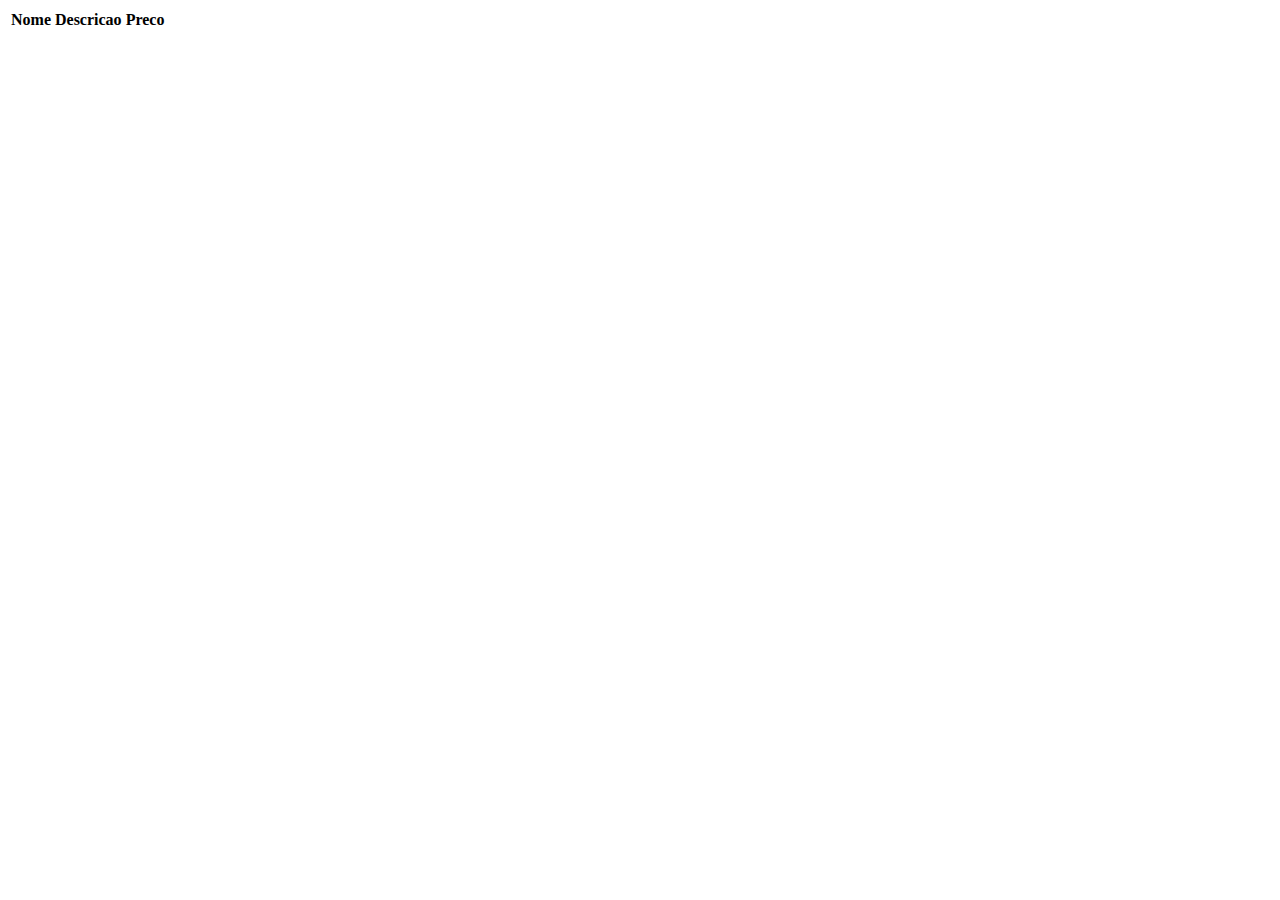
<file: games/src/main/resources/templates/games/index.html>
<!DOCTYPE html>
<html lang="en">
<head>
    <meta charset="UTF-8">
    <title>Title</title>
</head>
<body>
    <table class="table table-striped">
        <thead>
            <tr>
                <th scope="col">Nome</th>
                <th scope="col">Descricao</th>
                <th scope="col">Preco</th>
                </tr >
        </thead>
        <tbody>
            <tr th:each="game : ${games}">
                <td th:text ="${game.name}"></td>
                <td th:text ="${game.description}"></td>
                <td th:text ="${game.price}"></td>
            </tr>
        </tbody>
    </table>
</body>
</html>
</file>
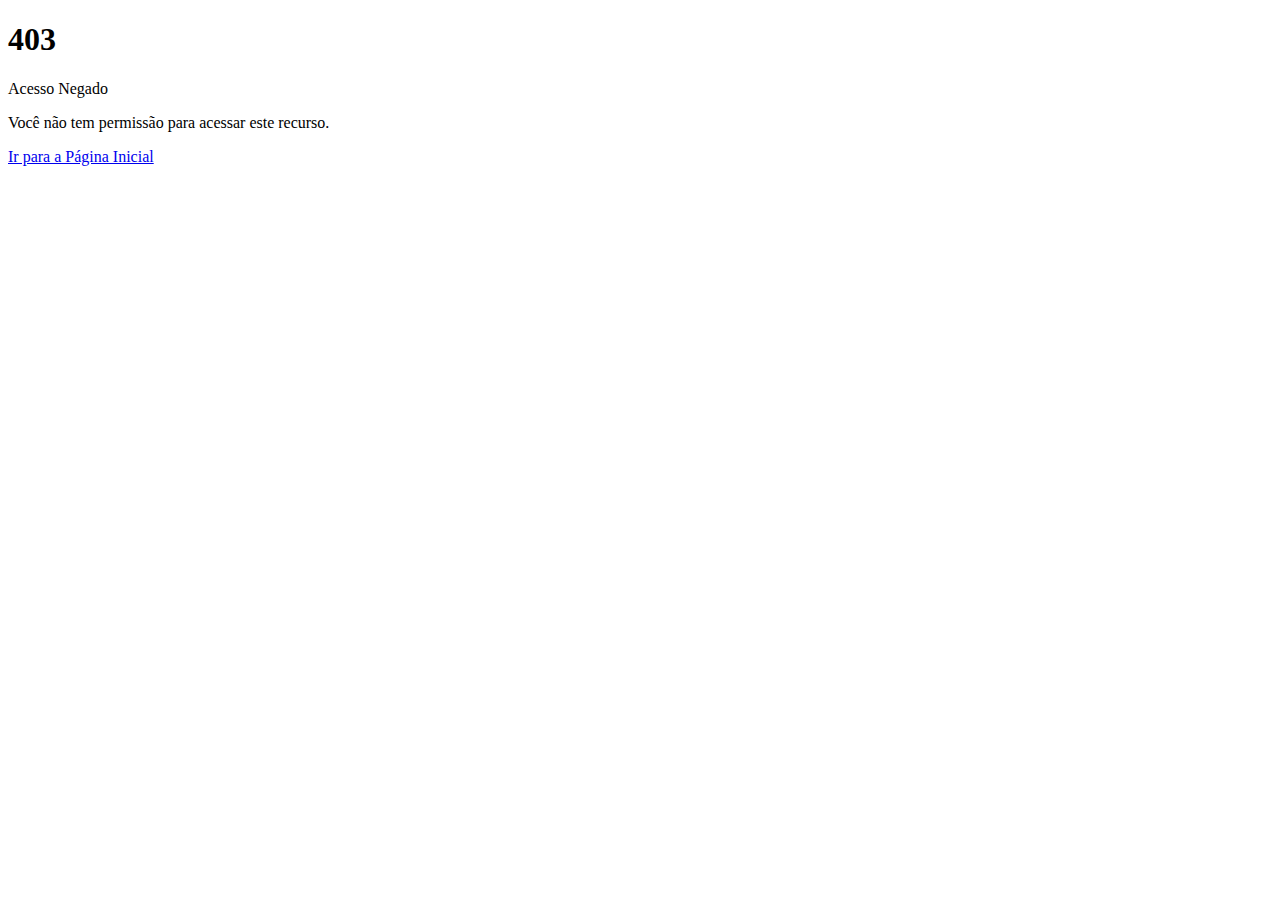
<file: games/src/main/resources/templates/access-denied.html>
<!DOCTYPE html>
<html lang="en" xmlns:th="http://www.thymeleaf.org">
<th:block th:replace="~{/games/fragments/head :: head('Acesso negado')}"></th:block>
<body>
<th:block th:replace="~{/games/fragments/head :: header}"></th:block>
<div class="text-center">
  <h1 class="display-1 text-danger">403</h1>
  <p class="lead">Acesso Negado</p>
  <p class="mb-4">Você não tem permissão para acessar este recurso.</p>
  <div class="d-flex justify-content-center">
    <a href="/" class="btn btn-primary mr-2">Ir para a Página Inicial</a>
  </div>
</div>
</body>
</html>
</file>
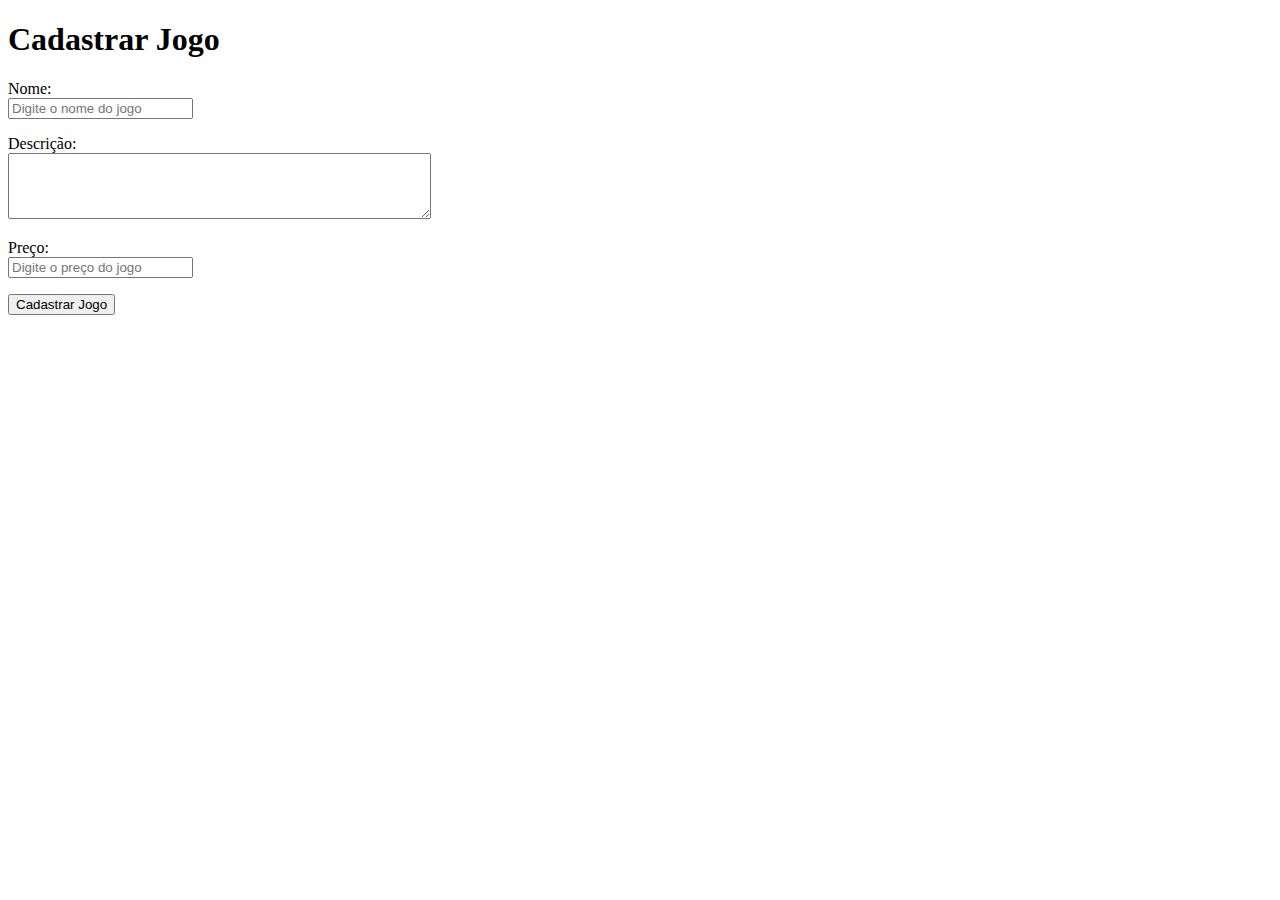
<file: games/src/main/resources/templates/games/create.html>
<!DOCTYPE html>
<html lang="pt-br" xmlns:th="http://www.thymeleaf.org">
  <th:block
    th:replace="~{/games/fragments/head :: head('Cadastrar Jogo')}"
  ></th:block>
  <body>
    <th:block th:replace="~{/games/fragments/head :: header}"></th:block>
    <div class="container">
      <h1>Cadastrar Jogo</h1>
      <form
        action="#"
        th:action="@{/games/save}"
        th:object="${game}"
        method="POST"
      >
        <div class="form-group row">
          <label for="name" class="col-sm-2 col-form-label">Nome:</label>
          <div class="col-sm-10">
            <input
              type="text"
              th:field="*{name}"
              class="form-control"
              id="name"
              name="name"
              placeholder="Digite o nome do jogo"
            />
            <p
              th:if="${#fields.hasErrors('name')}"
              th:errorclass="text-danger"
              th:errors="*{name}"
            />
          </div>
        </div>
        <div class="form-group row">
          <label class="col-sm-2 col-form-label" for="description"
            >Descrição:</label
          >
          <div class="col-sm-10">
            <textarea
              id="description"
              th:field="*{description}"
              class="form-control"
              name="description"
              rows="4"
              cols="50"
            ></textarea>
            <p
              th:if="${#fields.hasErrors('description')}"
              th:errorclass="text-danger"
              th:errors="*{description}"
            />
          </div>
        </div>
        <div class="form-group row">
          <label class="col-sm-2 col-form-label" for="price">Preço:</label>
          <div class="col-sm-10">
            <input
              type="number"
              th:field="*{price}"
              class="form-control"
              id="price"
              name="price"
              step="0.01"
              placeholder="Digite o preço do jogo"
            />
            <p
              th:if="${#fields.hasErrors('price')}"
              th:errorclass="text-danger"
              th:errors="*{price}"
            />
          </div>
        </div>
        <button type="submit" class="btn btn-info col-2">Cadastrar Jogo</button>
      </form>
    </div>
    <th:block th:replace="~{/games/fragments/footer :: footer}"></th:block>
  </body>
</html>
</file>
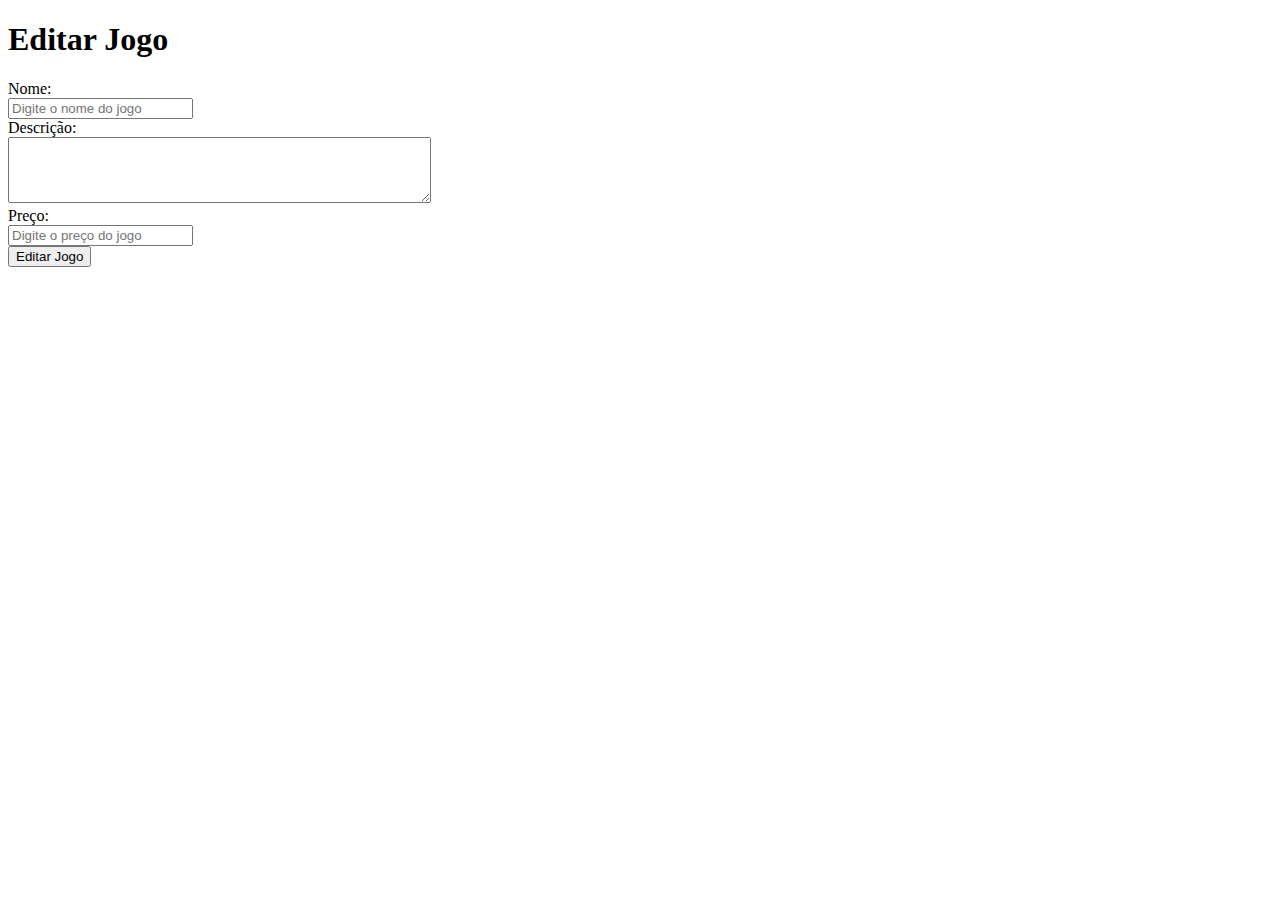
<file: games/src/main/resources/templates/games/edit.html>
<!DOCTYPE html>
<html lang="pt-br" xmlns:th="http://www.thymeleaf.org">
  <th:block
    th:replace="~{/games/fragments/head :: head('Editar Jogo')}"
  ></th:block>
  <body>
    <th:block th:replace="~{/games/fragments/head :: header}"></th:block>
    <div class="container">
      <h1>Editar Jogo</h1>
      <form
        action="#"
        th:action="@{/games/save}"
        th:object="${game}"
        method="POST"
      >
        <input type="hidden" th:field="*{id}" />

        <div class="form-group row">
          <label for="name" class="col-sm-2 col-form-label">Nome:</label>
          <div class="col-sm-10">
            <input
              type="text"
              th:field="*{name}"
              class="form-control"
              id="name"
              name="name"
              placeholder="Digite o nome do jogo"
            />
          </div>
        </div>
        <div class="form-group row">
          <label class="col-sm-2 col-form-label" for="description"
            >Descrição:</label
          >
          <div class="col-sm-10">
            <textarea
              id="description"
              th:field="*{description}"
              class="form-control"
              name="description"
              rows="4"
              cols="50"
            ></textarea>
          </div>
        </div>
        <div class="form-group row">
          <label class="col-sm-2 col-form-label" for="price">Preço:</label>
          <div class="col-sm-10">
            <input
              type="number"
              th:field="*{price}"
              class="form-control"
              id="price"
              name="price"
              step="0.01"
              placeholder="Digite o preço do jogo"
            />
          </div>
        </div>
        <button type="submit" class="btn btn-info col-2">Editar Jogo</button>
      </form>
    </div>
  </body>
  <th:block th:replace="~{/games/fragments/footer :: footer}"></th:block>
</html>
</file>
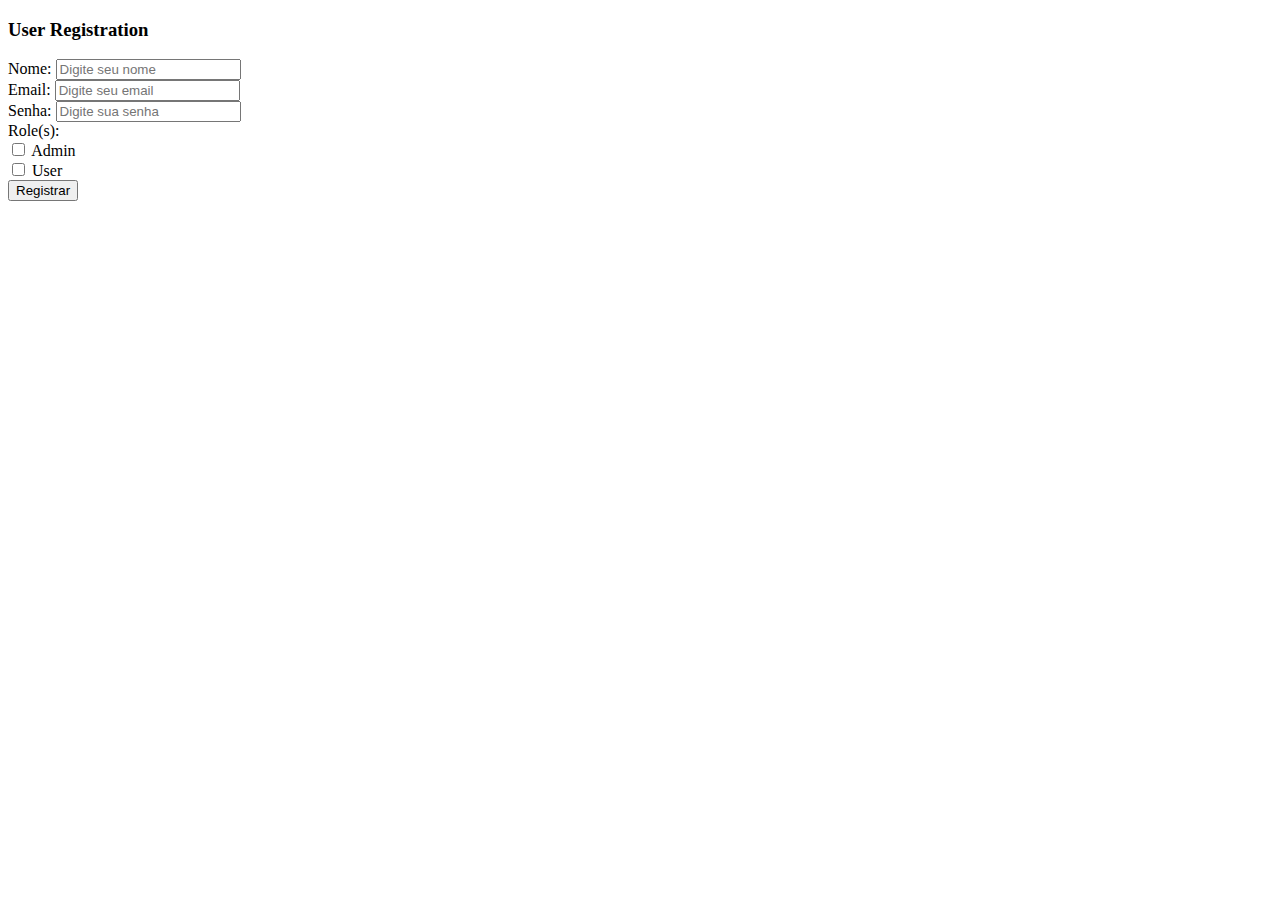
<file: games/src/main/resources/templates/users/register.html>
<!DOCTYPE html>
<html xmlns:th="http://www.thymeleaf.org">
  <head>
    <meta charset="utf-8" />
    <title>User Registration</title>
    <link
      rel="stylesheet"
      href="https://stackpath.bootstrapcdn.com/bootstrap/4.1.3/css/bootstrap.min.css"
      integrity="sha384-MCw98/SFnGE8fJT3GXwEOngsV7Zt27NXFoaoApmYm81iuXoPkFOJwJ8ERdknLPMO"
      crossorigin="anonymous"
    />
  </head>
  <body>
    <div class="container mt-5">
      <h3 class="text-center mb-4">User Registration</h3>

      <form
        action="save"
        method="post"
        class="border p-4 rounded shadow-sm bg-light"
      >
        <div class="form-group">
          <label for="name">Nome:</label>
          <input
            type="text"
            id="name"
            name="name"
            class="form-control"
            placeholder="Digite seu nome"
          />
        </div>

        <div class="form-group">
          <label for="email">Email:</label>
          <input
            type="email"
            id="email"
            name="email"
            class="form-control"
            placeholder="Digite seu email"
          />
        </div>

        <div class="form-group">
          <label for="password">Senha:</label>
          <input
            type="password"
            id="password"
            name="password"
            class="form-control"
            placeholder="Digite sua senha"
          />
        </div>

        <div class="form-group">
          <label>Role(s):</label>
          <div class="form-check">
            <input
              type="checkbox"
              name="roles"
              value="admin"
              class="form-check-input"
              id="roleAdmin"
            />
            <label class="form-check-label" for="roleAdmin">Admin</label>
          </div>
          <div class="form-check">
            <input
              type="checkbox"
              name="roles"
              value="user"
              class="form-check-input"
              id="roleUser"
            />
            <label class="form-check-label" for="roleUser">User</label>
          </div>
        </div>

        <input
          type="hidden"
          th:name="${_csrf.parameterName}"
          th:value="${_csrf.token}"
        />

        <button type="submit" class="btn btn-primary btn-block">
          Registrar
        </button>
      </form>

      <div class="mt-3 text-center" th:text="${msg}"></div>
    </div>
  </body>
</html>
</file>
